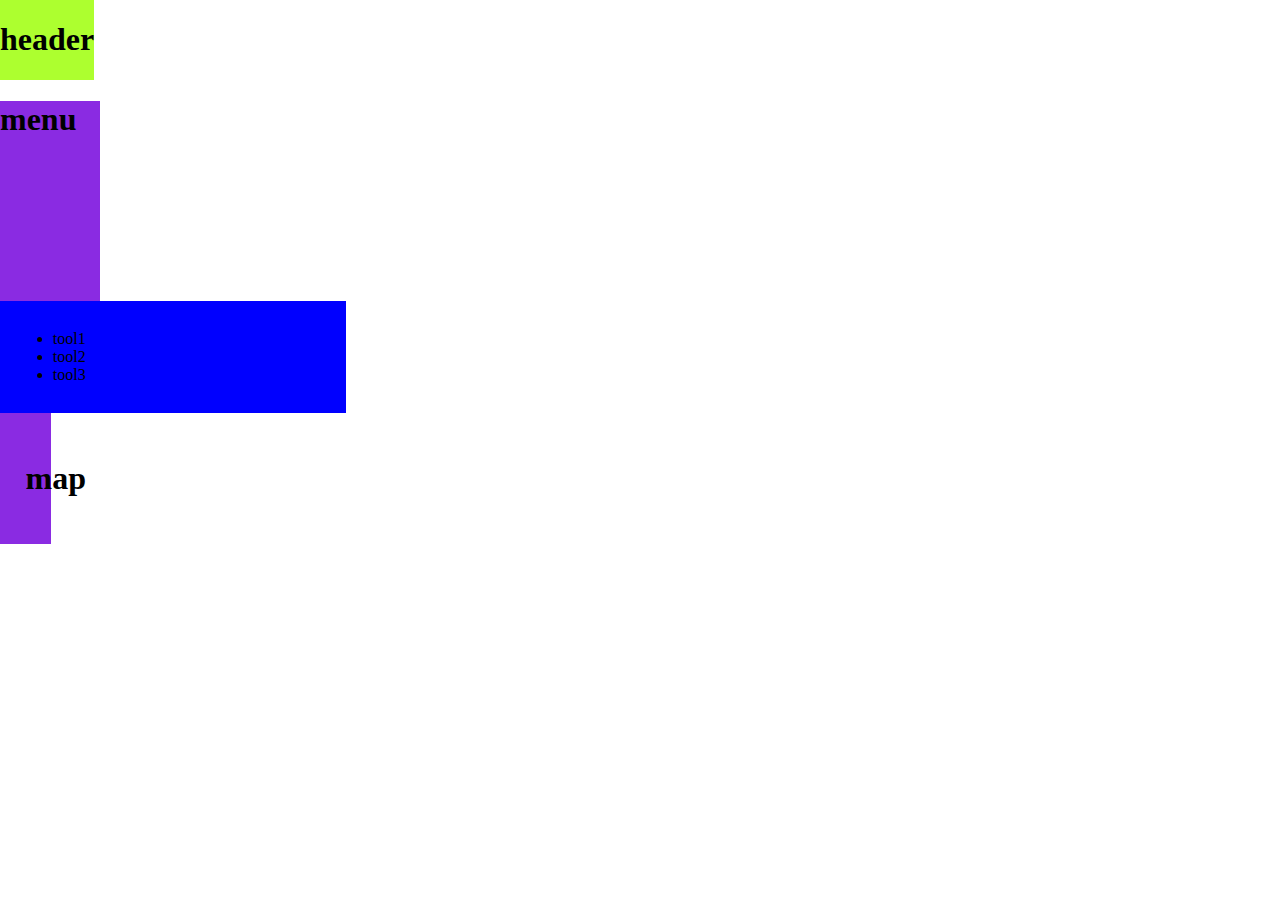
<file: assignment_11_04_2020_2/index.html>
<!Doctype html>
<html>
    <head>
        <title></title>
        <link rel="stylesheet" type="text/css" href="style.css">
     </head>
    
<body>
    <header>
        <div class="main-heading">
            <h1>header</h1>
        </div>
    </header>
    
    <div class="content-wrapper">
        <aside>
            <div class="menubar">
            <h1>menu</h1>
            </div>
        </aside>

        <section>
            <div class="navigation">
                <nav>
                    <ul>
                        <li>tool1</li>
                        <li>tool2</li>
                        <li>tool3</li>
                     </ul>
                </nav>
            </div>

            <article>
                <div class="main">
                <h1>map</h1>
                </div>
            </article>

        </section>
    </div>
       
</body>

</html>
</file>
<file: assignment_11_04_2020_2/style.css>
body{
    
    margin: 0;
    
}

.main-heading{
    background-color: greenyellow;
    color: black;
    display: inline-block;
    box-sizing: border-box;
    
    
}

.menubar{
   background-color: blueviolet;
    color: black;
    height: 200px;
    width: 100px;

    
    
}

.navigation{
    background-color: blue;
    color: black;
    display: inline-block;
    padding: 1%;
    width: 25%
}

.main{
    background-color: blueviolet;
    color: black;
    width: 20px;
    height: 25%;
    box-sizing: border-box;
    padding: 2%;
}
</file>
